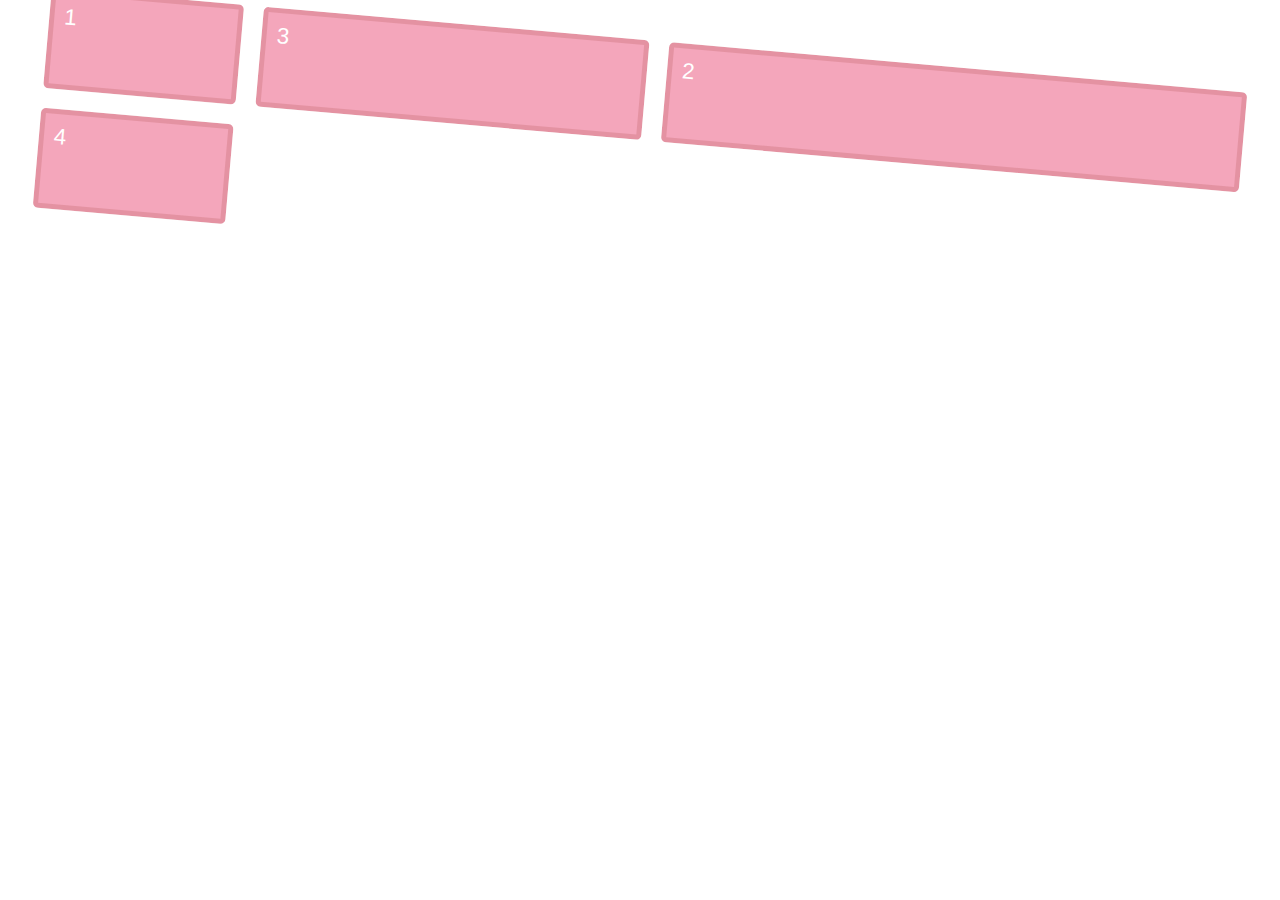
<file: index.html>
<!DOCTYPE html>
<html lang="en">
  <head>
    <meta charset="UTF-8" />
    <meta name="viewport" content="width=1024, initial-scale=1.0" />
    <meta http-equiv="X-UA-Compatible" content="ie=edge" />
    <title>Prueba CSS grid</title>

    <link rel="stylesheet" href="css/style.css" />
  </head>
  <body>
    <div class="grid">
      <div class="one">1</div>
      <div class="two">2</div>
      <div class="three">3</div>
      <div class="four">4</div>
    </div>
  </body>
</html>
</file>
<file: css/style.css>
* {
  box-sizing: border-box;
}

body {
  margin: 40px;
  background-color: #fff;
  color: #444;
  font: 1.4em Arial, sans-serif;
}

.grid {
  width: 100%;
}
.grid > * {
  float: left;
  box-sizing: border-box;
  padding: 10px;
  margin: 10px;
  border: 5px solid rgba(214, 128, 137, 0.5);
  border-radius: 5px;
  background-color: rgba(233, 78, 119, 0.5);
  color: #fff;
  height: 100px;
}
.grid > *:nth-child(3n+1) {
  width: calc(100% / 6 - 2 * 10px);
}
.grid > *:nth-child(3n+2) {
  width: calc(100% / 3 - 2 * 10px);
}
.grid > *:nth-child(3n+3) {
  width: calc(100% / 2 - 2 * 10px);
}

@supports (display: grid) {
  .grid {
    display: grid;
    transform: rotate(5deg);
    grid-template-columns: 1fr 2fr 3fr;
    grid-template-areas: "one two three" "four . .";
    grid-auto-rows: 100px;
    grid-gap: 20px;
  }
  .grid > * {
    margin: initial;
    width: auto !important;
  }

  .three {
    grid-area: two;
  }
}

/*# sourceMappingURL=style.css.map */
</file>
